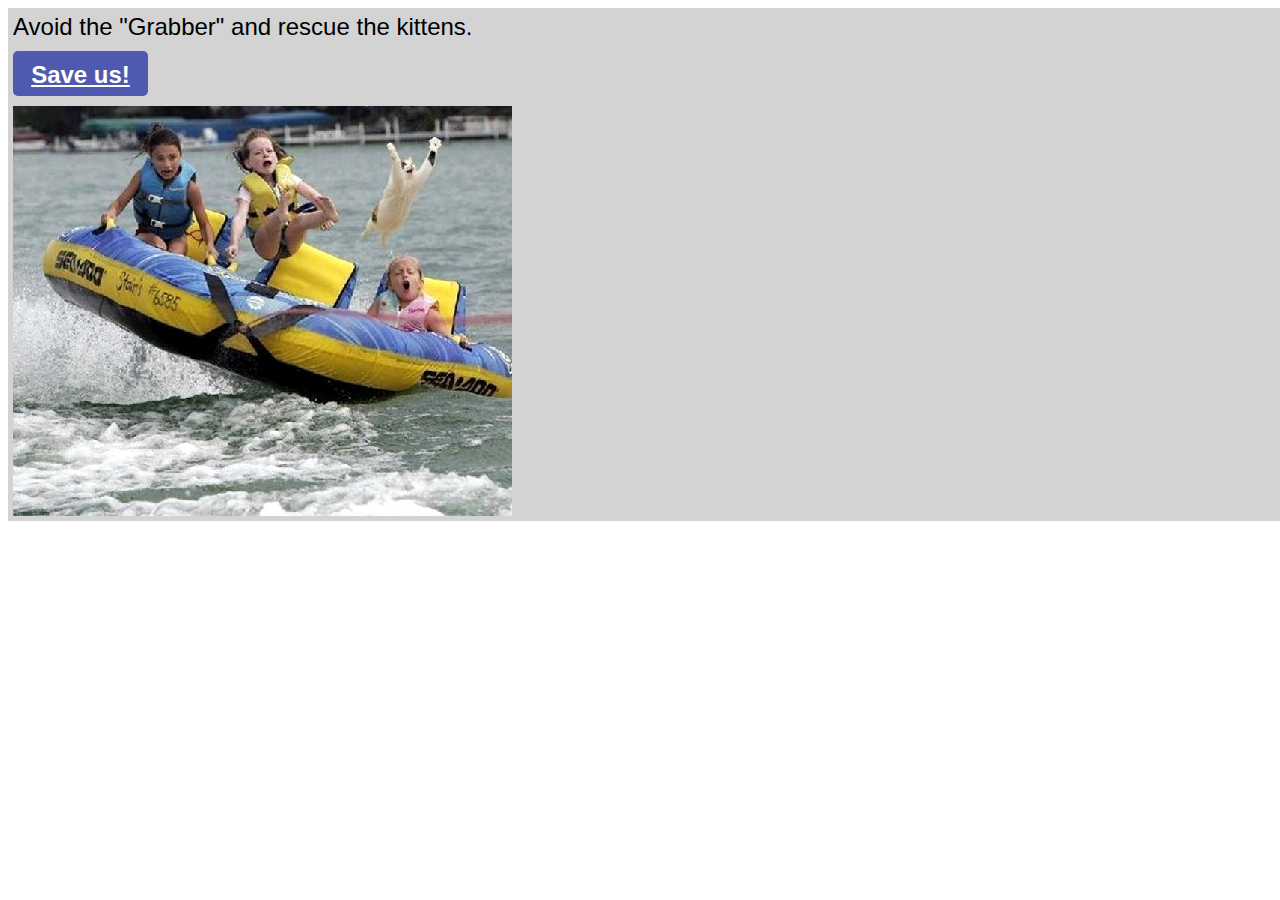
<file: index.html>
<!DOCTYPE html>
<html lang="en">
	<head>
		<meta name="keywords" content="Save the kittens! game">
		<meta name="description" content="Save the kittens! game">
		<meta name="viewport" content="width=device-width, user-scalable=no">
		<title>Save the kittens!</title>
		<link rel="shortcut icon" href="favicon.ico" type="image/x-icon" />
		<link rel="stylesheet" type="text/css" href="css/jaystyle.css">
	</head>

	<body>
		<div class="flex-container">
			<div class="flex-item">Avoid the "Grabber" and rescue the kittens.</div>
			<div class="flex-item">
				<a class="startplay" href="startgame.html" role="button" >Save us!</a>
			</div>
			<div class="flex-pix">
				<img src="img/FlyingKitty.jpg"/>
			</div>
		</div>
		<noscript>Sorry, you need JavaScript to play!</noscript>
	</body>
</html>
</file>
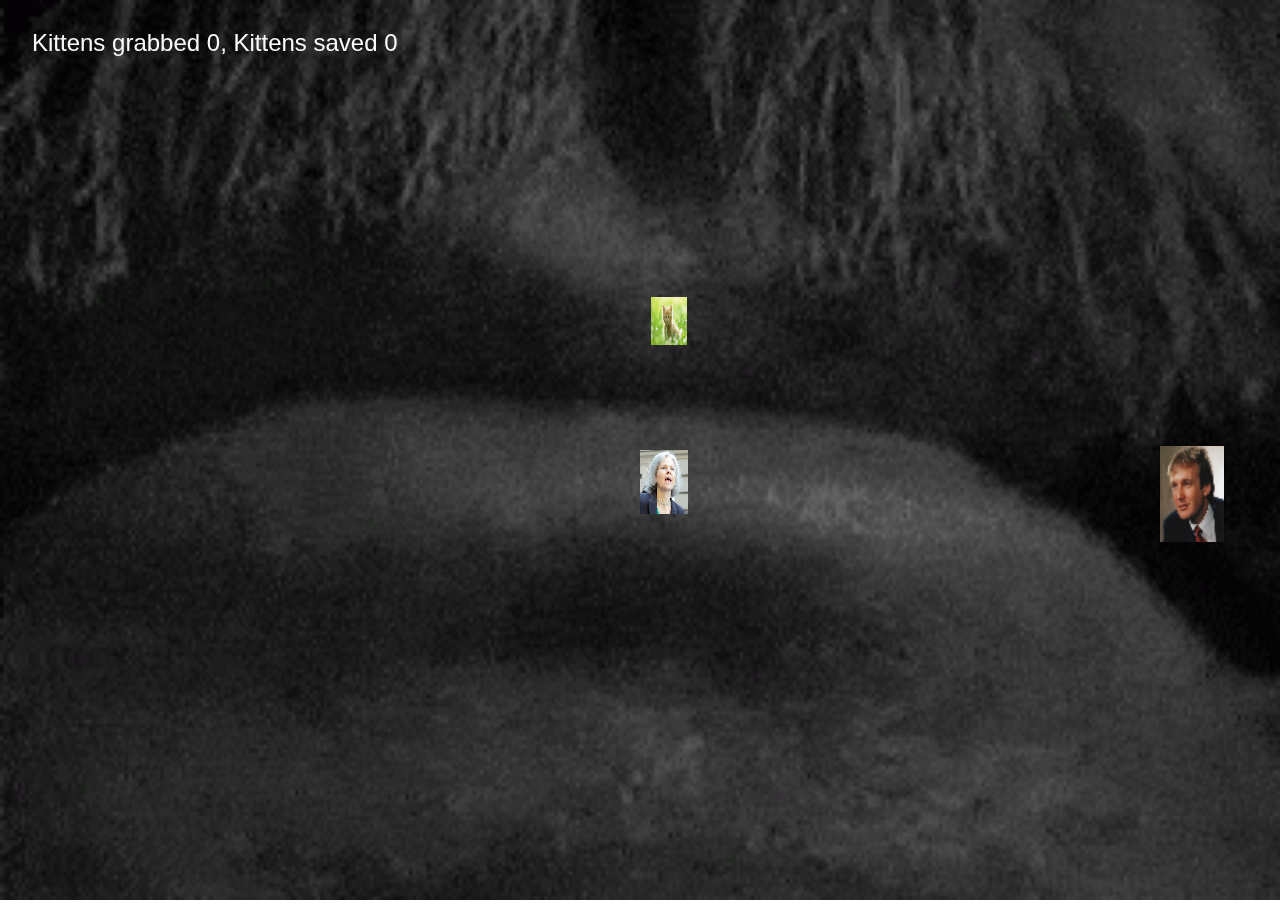
<file: startgame.html>
<!DOCTYPE html>
<html lang="en">
	<head>
		<meta charset="utf-8" >
		<meta name="keywords" content="Save the kittens! game">
		<meta name="description" content="Save the kittens! game">
		<meta name="viewport" content="width=device-width, user-scalable=no">
		<title>Save the kittens!</title>
		<link rel="shortcut icon" href="favicon.ico" type="image/x-icon" />
		<link rel="stylesheet" type="text/css" href="css/jaystyle.css">

		<style>
			html  {
				width: 100%;
				height: 100%;
				margin: 0 px;
				border: 0;
				overflow: hidden;
				display: block;
			}
		</style>
	</head>

	<body id="theBody" margin="0" >
		<canvas id="canvasGameId" tabindex="1" ></canvas>
		<audio id="audioPlayerId" preload="auto" controls="false" autoplay="autoplay">
			<source src="audio/Hill02_Ringtone_ClintonLaugh.mp3" />
		</audio>
		<script src="js/game.js"></script>
		<script>
			playGame();
		</script>
		<noscript>Sorry, you need JavaScript to play!</noscript>
	</body>
</html>
</file>
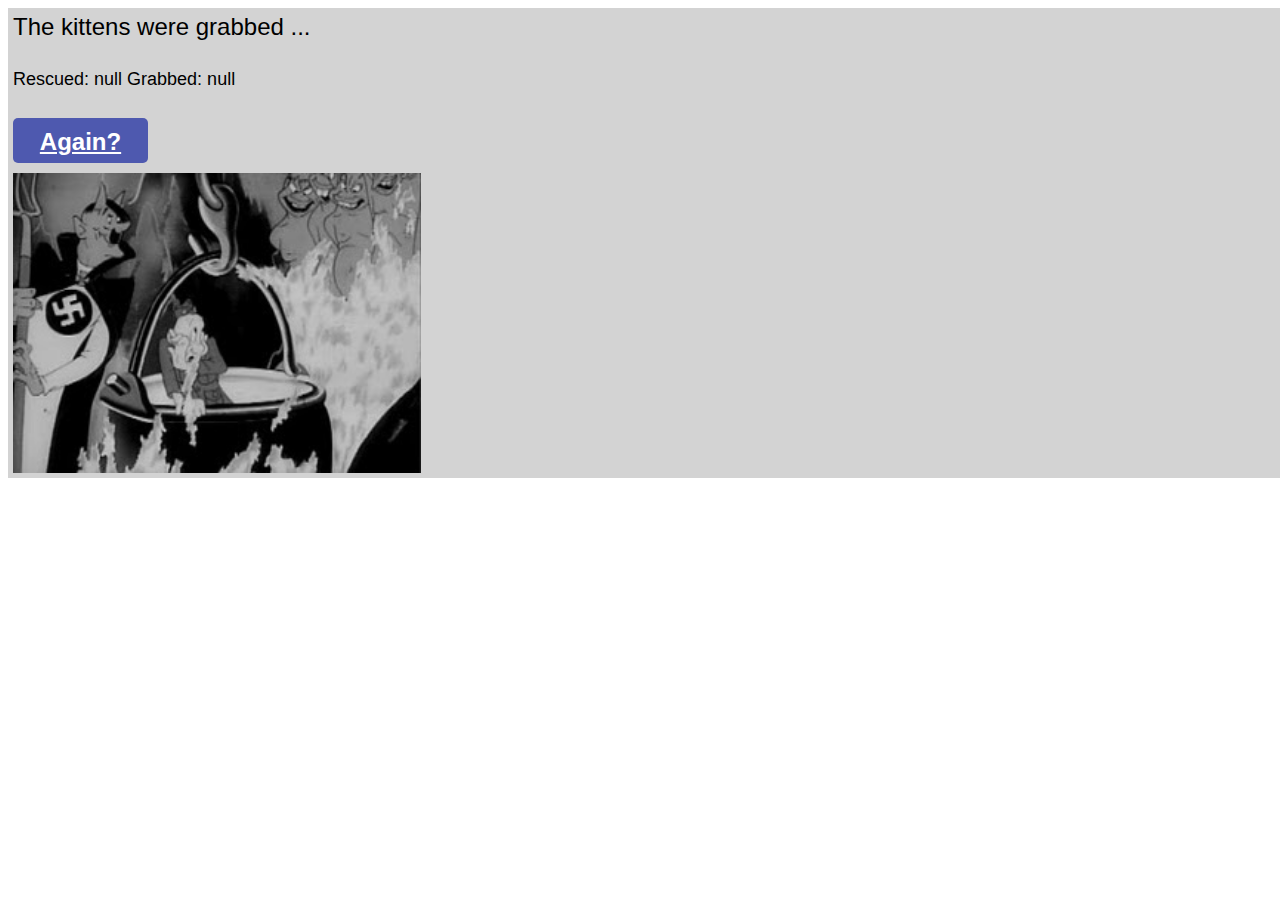
<file: youlose.html>
<!DOCTYPE html>
<html lang="en">
	<head>
		<meta name="keywords" content="Save the kittens! game">
		<meta name="description" content="Save the kittens! game">
		<meta name="viewport" content="width=device-width, user-scalable=no">
		<title>You lost .... </title>
		<link rel="shortcut icon" href="favicon.ico" type="image/x-icon" />
		<link rel="stylesheet" type="text/css" href="css/jaystyle.css">
	</head>
	
	<body>
		<div class="flex-container">
			<div class="flex-item">The kittens were grabbed ...</div>
			<div class="flex-item-smaller">
				<p id="showScore">
			</div>
			<div class="flex-item">
				<a class="startplay" href="startgame.html" role="button" >Again?</a>
			</div>
			<div class="flex-pix">
				<img src="img/Hitler_Snafu.jpg" height="300px"/>
			</div>
		</div>
		<noscript>Sorry, you need JavaScript to play!</noscript>
	</body>

	<script>
		// Show the score
		var player = getParameterByName('player');
		var opponent = getParameterByName('opponent');
		var theScore = "Rescued: " + player + " Grabbed: " + opponent; 
		document.getElementById("showScore").innerHTML = theScore;
		
		function getParameterByName(name, url) {
			if (!url) url = window.location.href;
			name = name.replace(/[\[\]]/g, "\\$&");
			var regex = new RegExp("[?&]" + name + "(=([^&#]*)|&|#|$)"),
				results = regex.exec(url);
			if (!results) return null;
			if (!results[2]) return '';
			return decodeURIComponent(results[2].replace(/\+/g, " "));
		}

	</script>
</html>
</file>
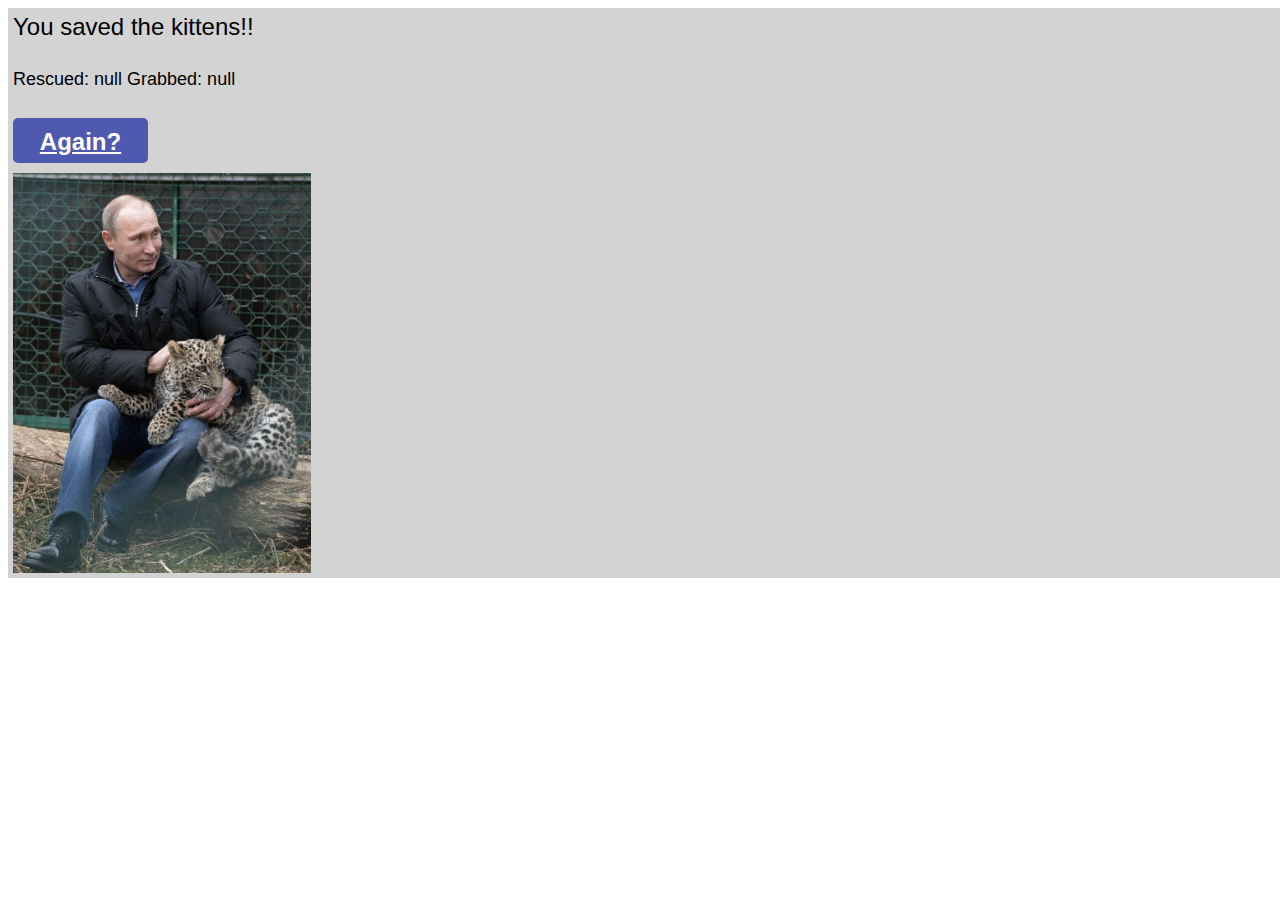
<file: youwin.html>
<!DOCTYPE html>
<html lang="en">
	<head>
		<meta name="keywords" content="Save the kittens! game">
		<meta name="description" content="Save the kittens! game">
		<meta name="viewport" content="width=device-width, user-scalable=no">
		<title>You won! You saved the kittens!!</title>
		<link rel="shortcut icon" href="favicon.ico" type="image/x-icon" />
		<link rel="stylesheet" type="text/css" href="css/jaystyle.css">
	</head>

	<body>
		<div class="flex-container" >
			<div class="flex-item">You saved the kittens!!</div>
			<div class="flex-item-smaller">
				<p id="showScore">
			</div>
			<div class="flex-item">
				<a class="startplay" href="startgame.html" role="button" >Again?</a>
			</div>
			<div class="flex-pix">
				<img src="img/Putin-kitten.jpg" height="400px"/>
			</div>
		</div>
		<noscript>Sorry, you need JavaScript to play!</noscript>
	</body>

	<script>
		// Show the score
		var player = getParameterByName('player');
		var opponent = getParameterByName('opponent');
		var theScore = "Rescued: " + player + " Grabbed: " + opponent; 
		document.getElementById("showScore").innerHTML = theScore;
		
		function getParameterByName(name, url) {
			if (!url) url = window.location.href;
			name = name.replace(/[\[\]]/g, "\\$&");
			var regex = new RegExp("[?&]" + name + "(=([^&#]*)|&|#|$)"),
				results = regex.exec(url);
			if (!results) return null;
			if (!results[2]) return '';
			return decodeURIComponent(results[2].replace(/\+/g, " "));
		}

	</script>
</html>
</file>
<file: css/jaystyle.css>
.startplay {
    display: block;
    width: 115px;
    height: 25px;
    background: #4e59af;
    padding: 10px;
    text-align: center;
    border-radius: 5px;
    color: white;
    font-weight: bold;
}​

html, body {
	width: 100%;
	height: 100%;
	margin: 0 px;
	border: 0;
	overflow: hidden;
	display: block;
}

h1 {
	text-align: center;
}
h2 {
	text-align: center;
}
h3 {
	text-align: center;
}


.canvasGameClass {
	display: block;
	position: absolute;
	top: 0;
	left: 0;
	right: 0;
	bottom: 0;
	width: 100%;
	height: 100%;
}

#canvasGameId {
	display: block;
	position: absolute;
	top: 0;
	left: 0;
	right: 0;
	bottom: 0;
}

div.YouWinDiv {
	position: fixed;
	left: 0;
	right: 0;
	top: 0;
	bottom: 0;
	text: center;
}

img.make-it-fit {
	max-width: 99%;
	max-height: 80%;
	padding-top: 40px;
	padding-left: 10%;
}

.flex-container {
	display: flex;
	flex-flow: column;
	flex: none;
	background-color: lightgrey;
}

.flex-item {
	display: flex;
	height: auto;
	margin: 5px;
	font: 24px arial, sans-serif;
	word-wrap: break-word;
	text-align: center;
}

.flex-item-smaller {
	display: flex;
	height: auto;
	margin: 5px;
	font: 18px arial, sans-serif;
	word-wrap: break-word;
	text-align: center;
}

.flex-pix {
	display: flex;
	flex: auto;
	margin: 5px;
}
</file>
